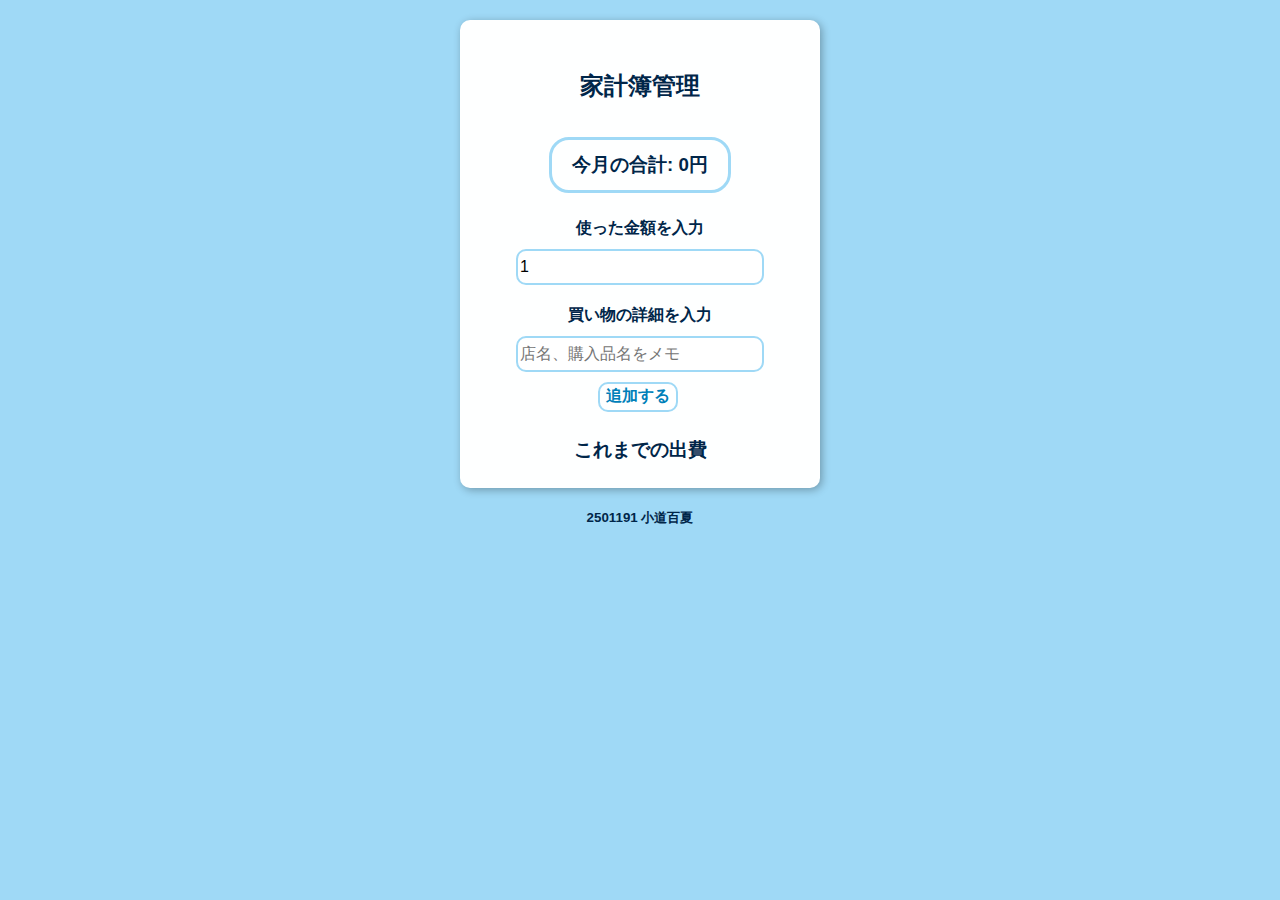
<file: 74/index.html>
<!DOCTYPE html>
<html lang="ja">
  <head>
    <meta charset="UTF-8" />
    <title>家計簿管理</title>
    <link rel="stylesheet" href="css/style.css" />
    <script src="js/script.js" type="text/javascript" charset="utf-8" defer></script>
  </head>
  <body>
    <div class="wholeDiv">
        <div id="addBuy">
          <h2>家計簿管理</h2>
          <div  id="Total">
            <h3 id="monthlyTotal">今月の合計: 0円</h3>
          </div>
          <label for="inputPrice">使った金額を入力</label>
          <input type="number" id="inputPrice" placeholder="値段を入力" value="1">
          <label for="details">買い物の詳細を入力</label>
          <input type="text" id="details" placeholder="店名、購入品名をメモ">
          <button type="button" id="saveButton" onclick="saveData()">追加する</button>
        </div>
        <h3 id="expense">これまでの出費</h3>
        <div id="recordList">
        </div>
    </div>
    <small>2501191 小道百夏</small>
  </body>
</html>
</file>
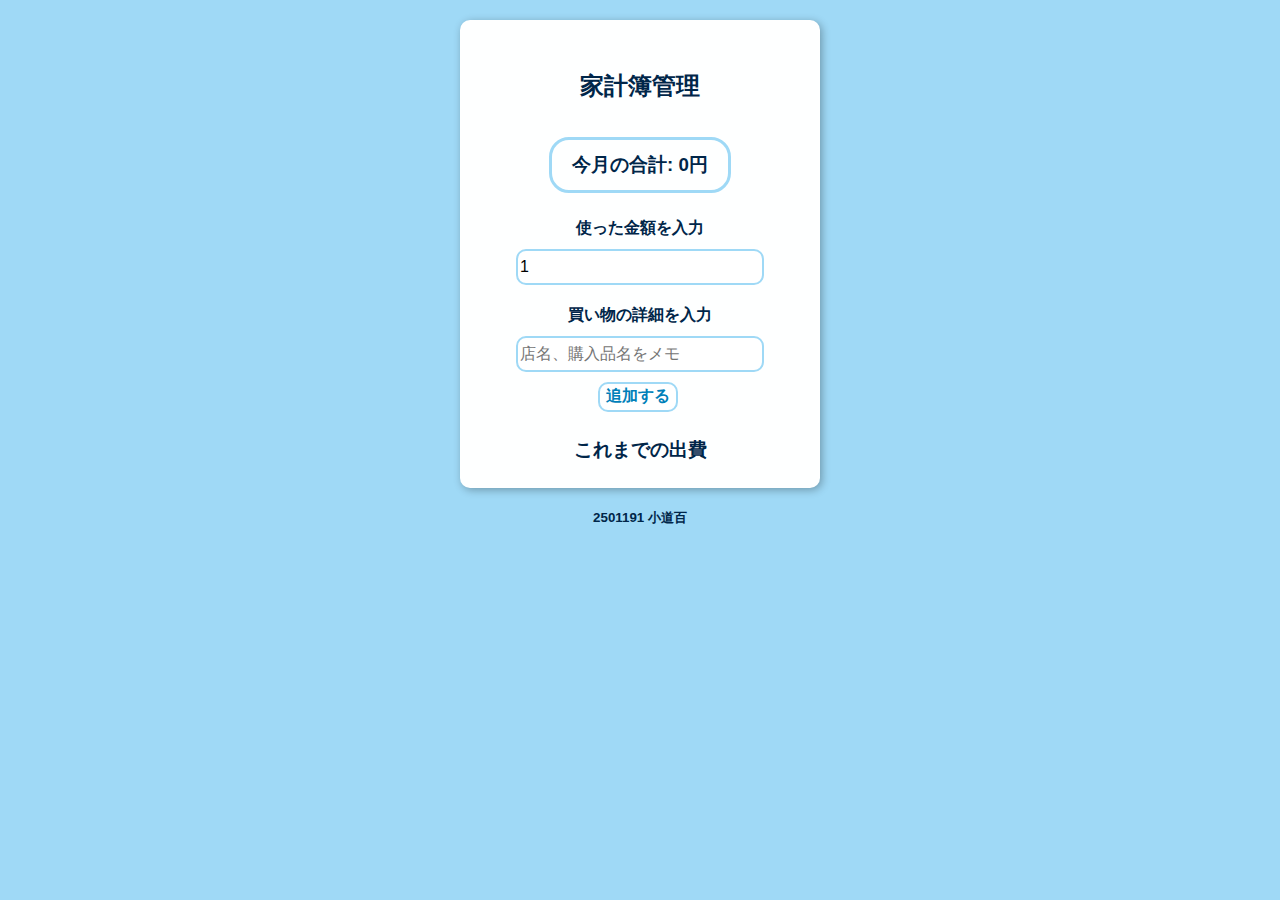
<file: 演習７４/index.html>
<!DOCTYPE html>
<html lang="ja">
  <head>
    <meta charset="UTF-8" />
    <title>家計簿管理</title>
    <link rel="stylesheet" href="css/style.css" />
    <script src="js/script.js" type="text/javascript" charset="utf-8" defer></script>
  </head>
  <body>
    <div class="wholeDiv">
        <div id="addBuy">
          <h2>家計簿管理</h2>
          <div  id="Total">
            <h3 id="monthlyTotal">今月の合計: 0円</h3>
          </div>
          <label for="inputPrice">使った金額を入力</label>
          <input type="number" id="inputPrice" placeholder="値段を入力" value="1">
          <label for="details">買い物の詳細を入力</label>
          <input type="text" id="details" placeholder="店名、購入品名をメモ">
          <button type="button" id="saveButton" onclick="saveData()">追加する</button>
        </div>
        <h3 id="expense">これまでの出費</h3>
        <div id="recordList">
        </div>
    </div>
    <small>2501191 小道百</small>
  </body>
</html>
</file>
<file: 74/css/style.css>
body {
    text-align: center;
    margin: 0;
    padding: 0;
    background-color: #9fd9f6;
    color: #002649;
    font-weight: bold;
    font-family: "Yu Gothic", "Meiryo", sans-serif;
}

.wholeDiv {
  display: flex;
  flex-direction: column;
  margin: 20px auto;
  width: 350px;
  background-color: #feffff;
  border-radius: 10px;
  box-shadow: 2px 2px 8px rgba(0,0,0,0.3);
}

#addBuy{
    display: flex;
    flex-direction: column;
    align-items: center;
    justify-content: center;
    gap: 10px;
    padding: 20px;
}

div {
  margin: 5px;
  padding: 5px;
}

#Total{
    display: flex;
    justify-content: center;
    align-items: center;
    margin: 5px auto;
    padding: 0 20px;
    width: fit-content;
    height: 50px;
    border: 3px solid #9fd9f6;
    border-radius: 20px;
}

.recordStyle{
    display: flex;
    align-items: center;
    background-color: #bae3f9;
    border-radius: 10px;
    color: #007fb9;
    font-weight: bold;
}

input{
    width: 80%;
    height: 30px;
    font-size: 16px;
    border: 2px solid #9fd9f6;
    border-radius: 10px;
}

label {
  margin-top: 10px;
}

#saveButton{
    border: 2px solid #9fd9f6;
    box-shadow: none;
}

button {
    margin-right: 5px;
    height: 30px;
    background-color: #ffffff;
    box-shadow: 2px 2px 2px rgba(0,0,0,0.2);
    border: none;
    border-radius: 10px;
    color: #007fb9;
    font-size: 16px;
    font-weight: bold;
}

button:hover{
    background-color: #007fb9;
    color: #ffffff;
}

#expense{
    margin: 0;
}
</file>
<file: 演習７４/css/style.css>
body {
    text-align: center;
    margin: 0;
    padding: 0;
    background-color: #9fd9f6;
    color: #002649;
    font-weight: bold;
    font-family: "Yu Gothic", "Meiryo", sans-serif;
}

.wholeDiv {
  display: flex;
  flex-direction: column;
  margin: 20px auto;
  width: 350px;
  background-color: #feffff;
  border-radius: 10px;
  box-shadow: 2px 2px 8px rgba(0,0,0,0.3);
}

#addBuy{
    display: flex;
    flex-direction: column;
    align-items: center;
    justify-content: center;
    gap: 10px;
    padding: 20px;
}

div {
  margin: 5px;
  padding: 5px;
}

#Total{
    display: flex;
    justify-content: center;
    align-items: center;
    margin: 5px auto;
    padding: 0 20px;
    width: fit-content;
    height: 50px;
    border: 3px solid #9fd9f6;
    border-radius: 20px;
}

.recordStyle{
    display: flex;
    align-items: center;
    background-color: #bae3f9;
    border-radius: 10px;
    color: #007fb9;
    font-weight: bold;
}

input{
    width: 80%;
    height: 30px;
    font-size: 16px;
    border: 2px solid #9fd9f6;
    border-radius: 10px;
}

label {
  margin-top: 10px;
}

#saveButton{
    padding: auto;
    border: 2px solid #9fd9f6;
    box-shadow: none;
}

button {
    margin-right: 5px;
    width: auto;
    height: 30px;
    background-color: #ffffff;
    box-shadow: 2px 2px 2px rgba(0,0,0,0.2);
    border: none;
    border-radius: 10px;
    color: #007fb9;
    font-size: 16px;
    font-weight: bold;
}

button:hover{
    background-color: #007fb9;
    color: #ffffff;
}

#expense{
    margin: 0;
}
</file>
